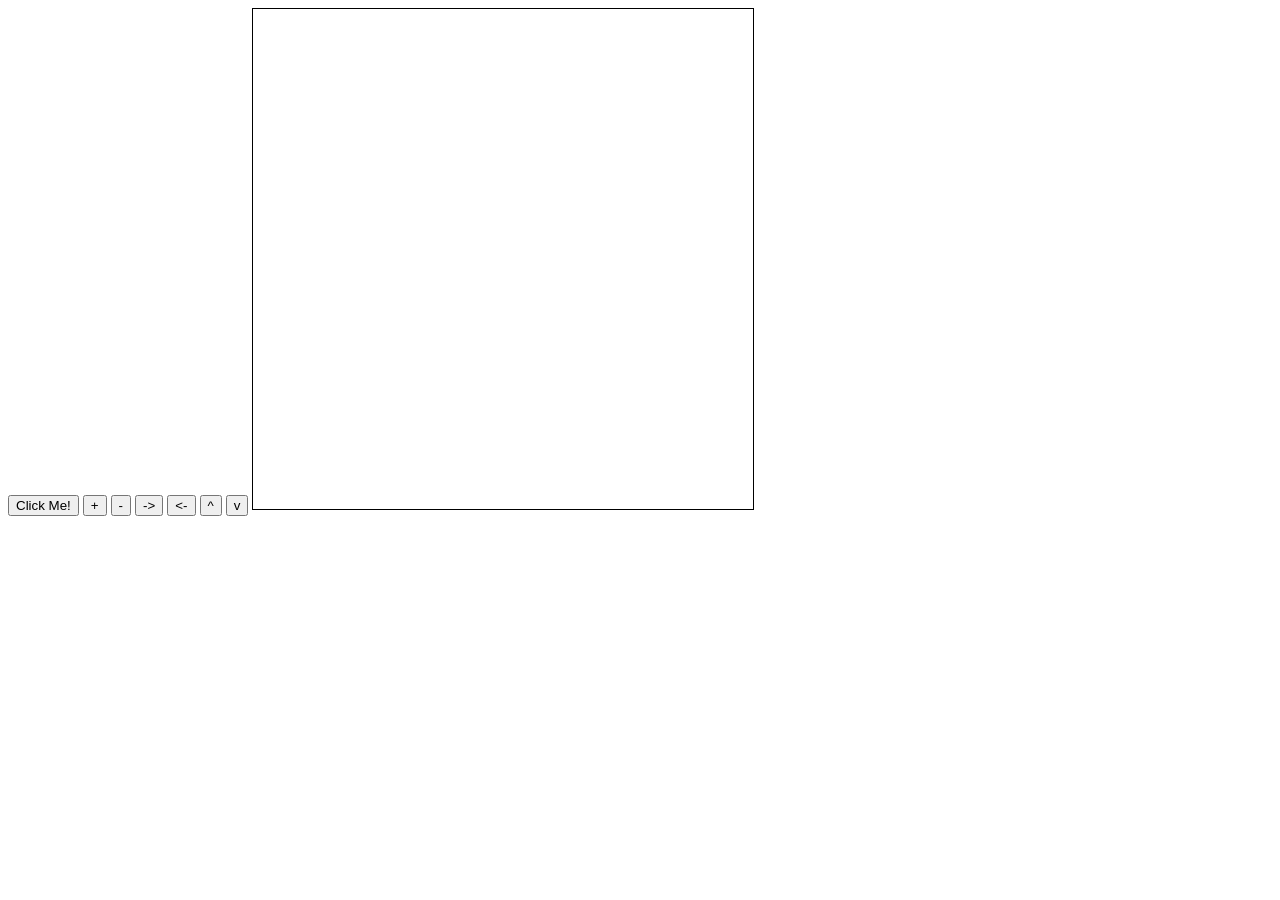
<file: show_bus_stops.html>
<!DOCTYPE html>
<html lang="en">

<head>
    <meta charset="UTF-8">
    <title>Read JSON File</title>
    <script type="text/javascript" src="read_bus_stops.js"></script>
</head>

<body>
    <button type="button" onclick="fetchJSONData()">Click Me!</button>
    <button type="button" onclick="zoom()">+</button>
    <button type="button" onclick="unzoom()">-</button>
    <button type="button" onclick="right()">-></button>
    <button type="button" onclick="left()"><-</button>
    <button type="button" onclick="up()">^</button>
    <button type="button" onclick="down()">v</button>
    <canvas id="myCanvas" width="500" height="500" style="border:1px solid black;">
    </canvas>
</body>
</file>
